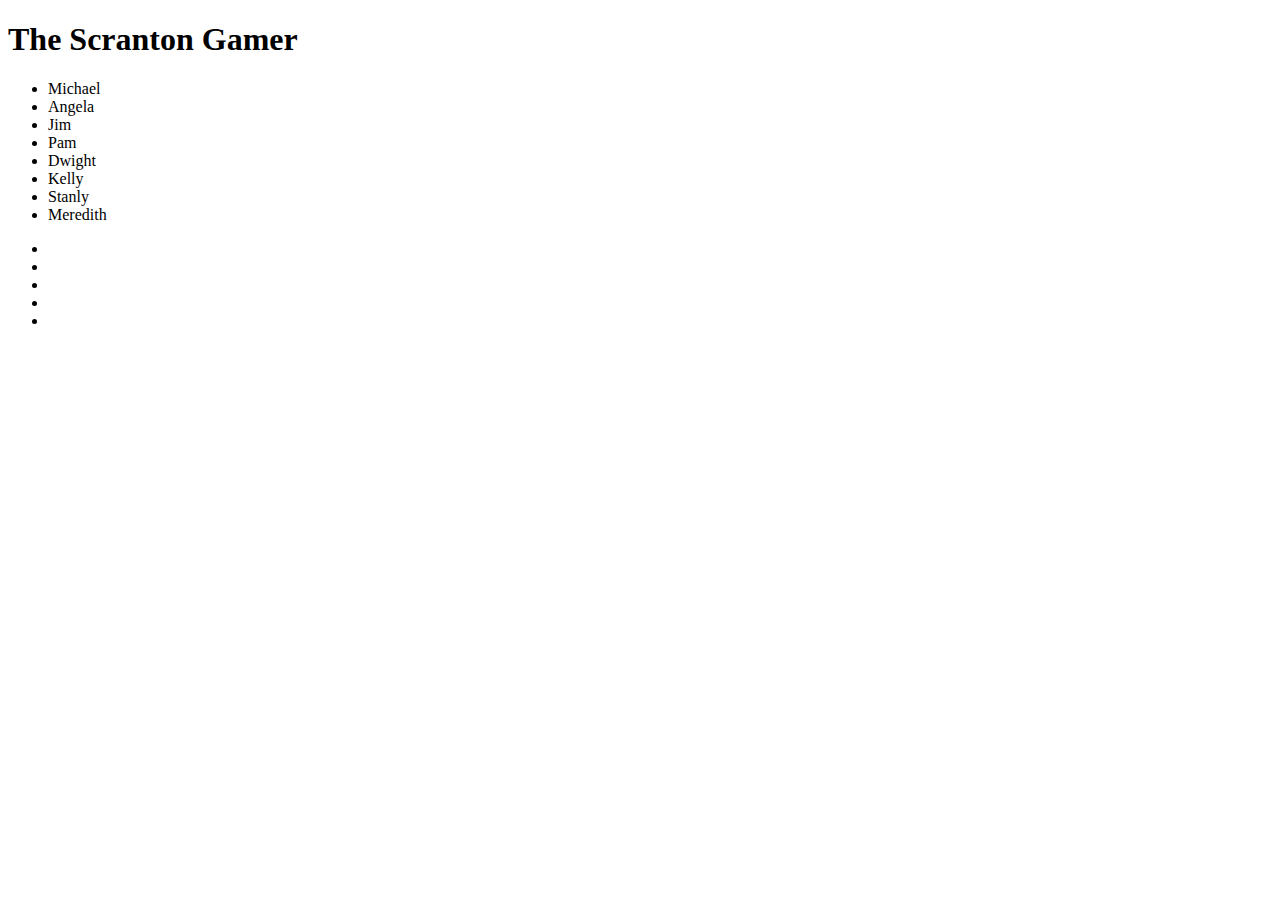
<file: assets/index.html>
<!DOCTYPE html>
<html lang="en">
<head>
    <meta charset="UTF-8">
    <meta http-equiv="X-UA-Compatible" content="IE=edge">
    <meta name="viewport" content="width=device-width, initial-scale=1.0">
    <title>The Scranton Gamer</title>
</head>
<body>
    <nav>
        <h1>The Scranton Gamer</h1>
    </nav>
    <main>
        <section>
            <ul id="list-characters">
                <li class="character">Michael</li>
                <li class="character">Angela</li>
                <li class="character">Jim</li>
                <li class="character">Pam</li>
                <li class="character">Dwight</li>
                <li class="character">Kelly</li>
                <li class="character">Stanly</li>
                <li class="character">Meredith</li>
            </ul>
            <ul id="characters-videogames" class="hide">
                <li></li>
                <li></li>
                <li></li>
                <li></li>
                <li></li>
            </ul>
        </section>
    </main>
</body>
</html>
</file>
